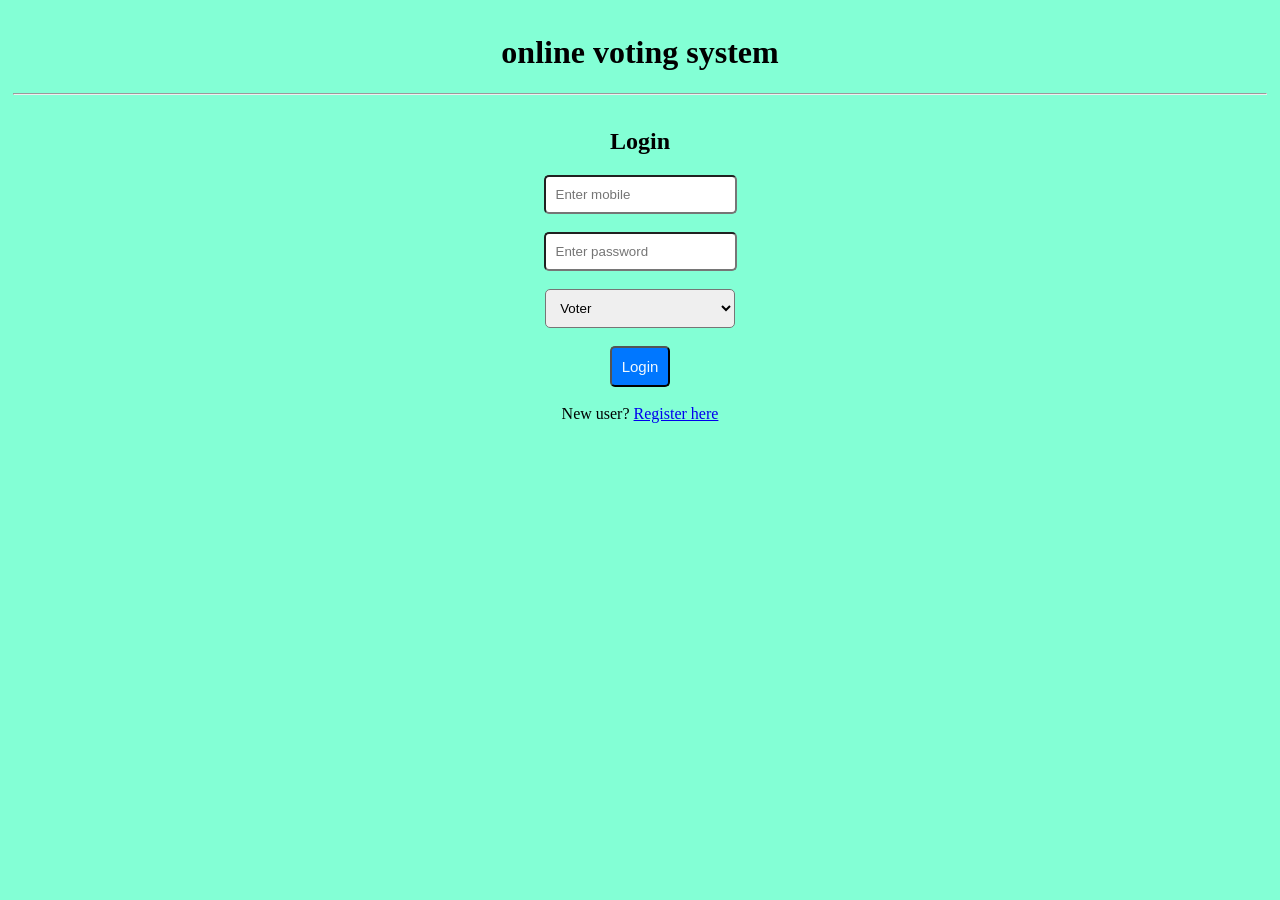
<file: index.html>
<html>
    <head>
        <title>online voting system</title>
        <link rel="stylesheet" href="css/stylesheet.css">
    </head>

    <body>
        <div id="headerSection">
            <h1>online voting system</h1>
            <hr>
        </div>
        <div id="bodySection">
          <from action"#">
             <h2>Login</h2>
             <input type="number" name="mobile" placeholder="Enter mobile"><br><br>
             <input type="password" name="password" placeholder="Enter password"><br><br>
             <select id="dropbox" name="role">
                <option value="1">Voter</option>
                <option value="2">Group</option>
             </select><br><br>
             <button id="Loginbtn">Login</button><br><br>
             New user? <a href="#">Register here</a>
          </from>
        </div>  

    </body>
    
    



</html>
</file>
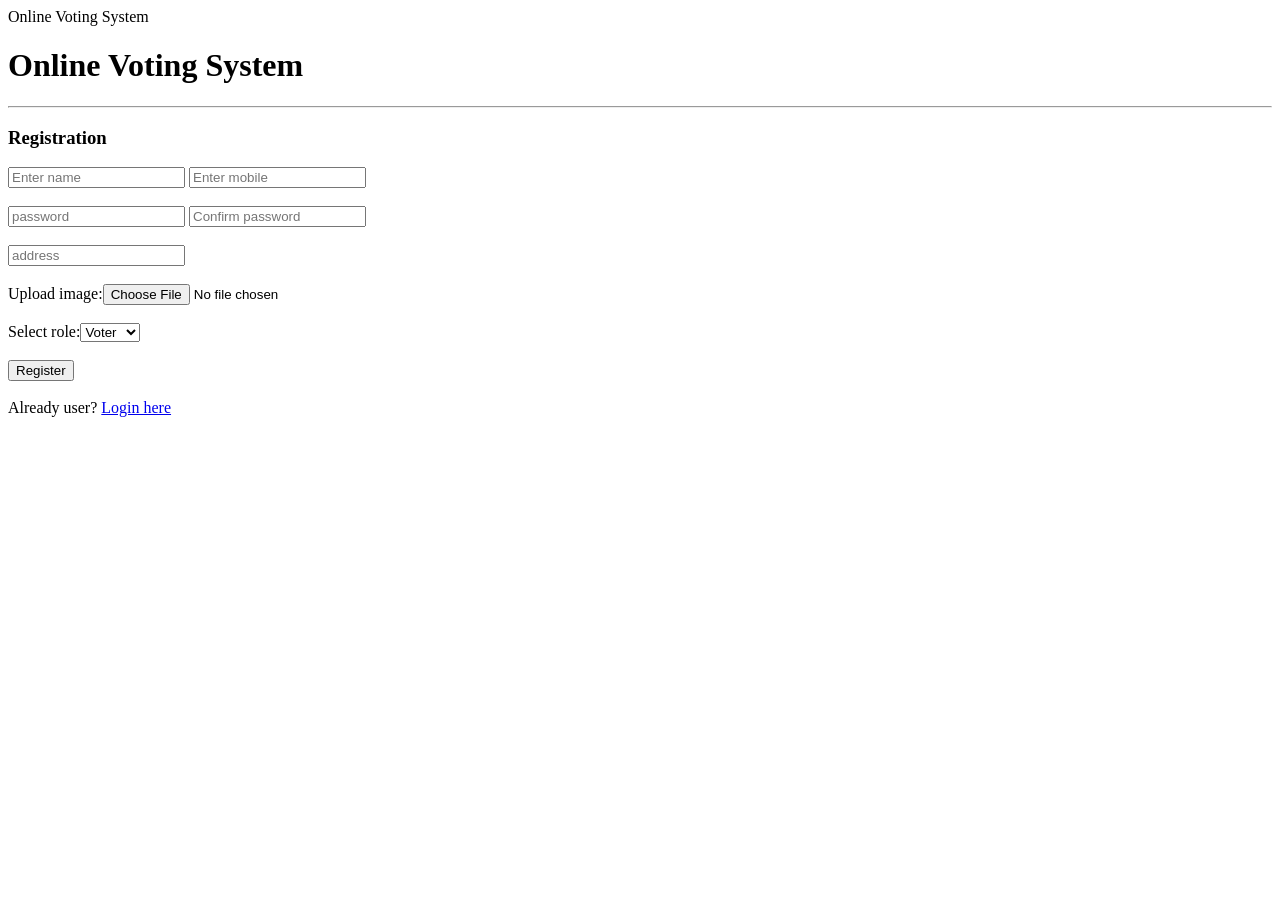
<file: register.html>
<html>
  <head>
    <titel>Online Voting System </titel>
  </head>
  <body>
    <h1>Online Voting System</h1>
    <hr />
    <h3>Registration</h3>
    <form action="#">
      <input type="text" name="name" placeholder="Enter name" />
      <input
        type="number"
        name="mobile"
        placeholder="Enter mobile"
      /><br /><br />
      <input type="password" name="password" placeholder="password" />
      <input
        type="password"
        name="cpassword"
        placeholder="Confirm password"
      /><br /><br />
      <input type="text" name="address" placeholder="address" /><br /><br />
      Upload image:<input type="file" name="photo" /><br /><br />
      Select role:<select name="role">
        <option value="1">Voter</option>
        <option value="1">Group</option></select
      ><br /><br />
      <button>Register</button><br /><br />
      Already user? <a href="#">Login here</a>
    </form>
  </body>
</html>
</file>
<file: css/stylesheet.css>
body{
    text-align: center;
    background-color: rgba(127, 255, 212, 0.966);
}

#headerSection{
    padding: 5px;
}

#headerSection h1{
    font-family: cursive;
}

input{
    padding: 10px;
    border-radius: 5px;
}
#dropbox{
    padding: 10px;
    border-radius: 5px;
    width: 15%;

}
#Loginbtn{
     padding: 10px;
     font-size: 15px;
     border-radius: 5px;
     background-color: rgb(0, 119, 255);
     color: aliceblue;
    

}
</file>
